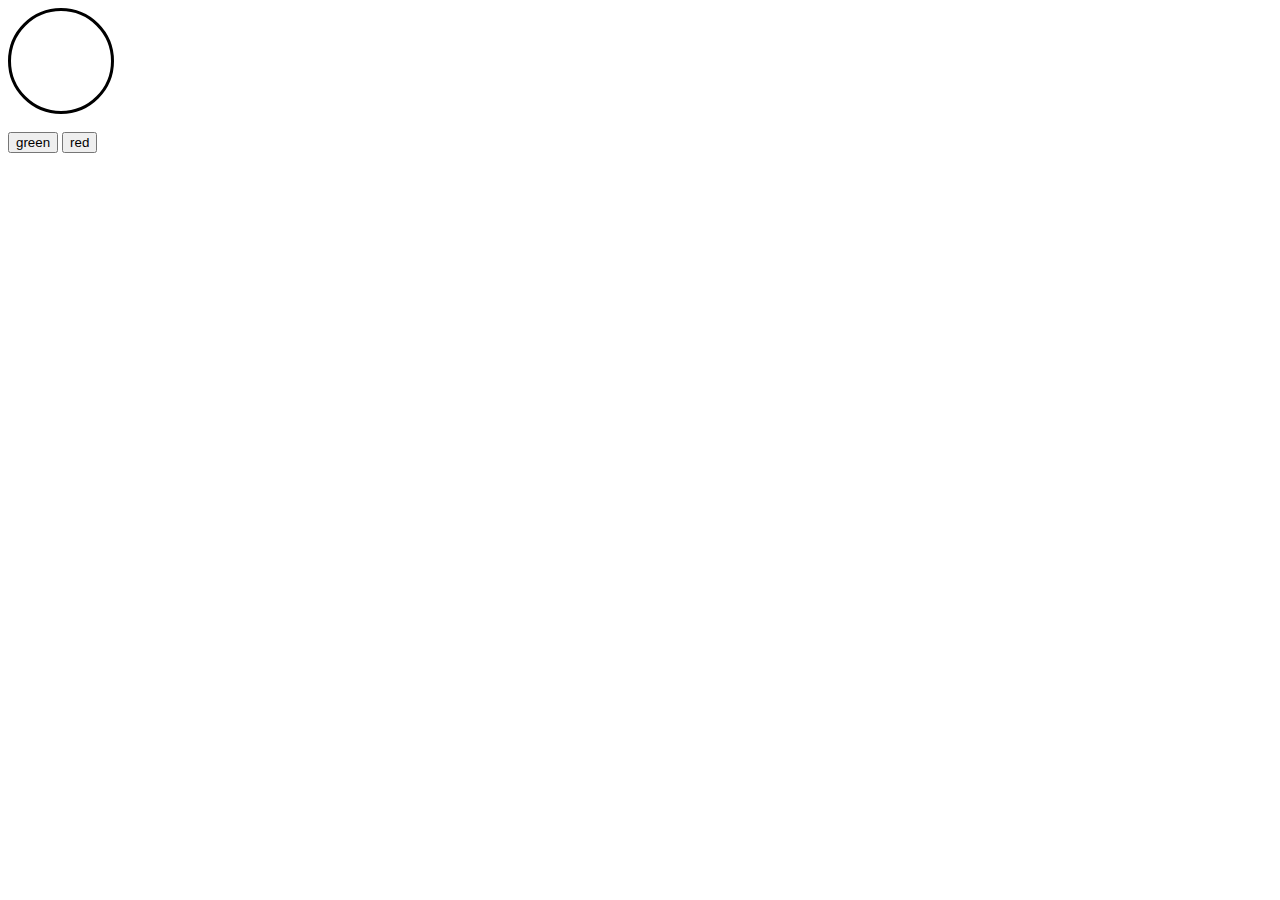
<file: index.html>
<html>
    <head>
        <title>
            VARSHU
        </title>
    </head>
    <link rel="stylesheet" href="style.css">
    <body>
        <div>
    
        </div>
    </body>
    <br>
    <button>green</button>
    <button>red</button>
</html>
</file>
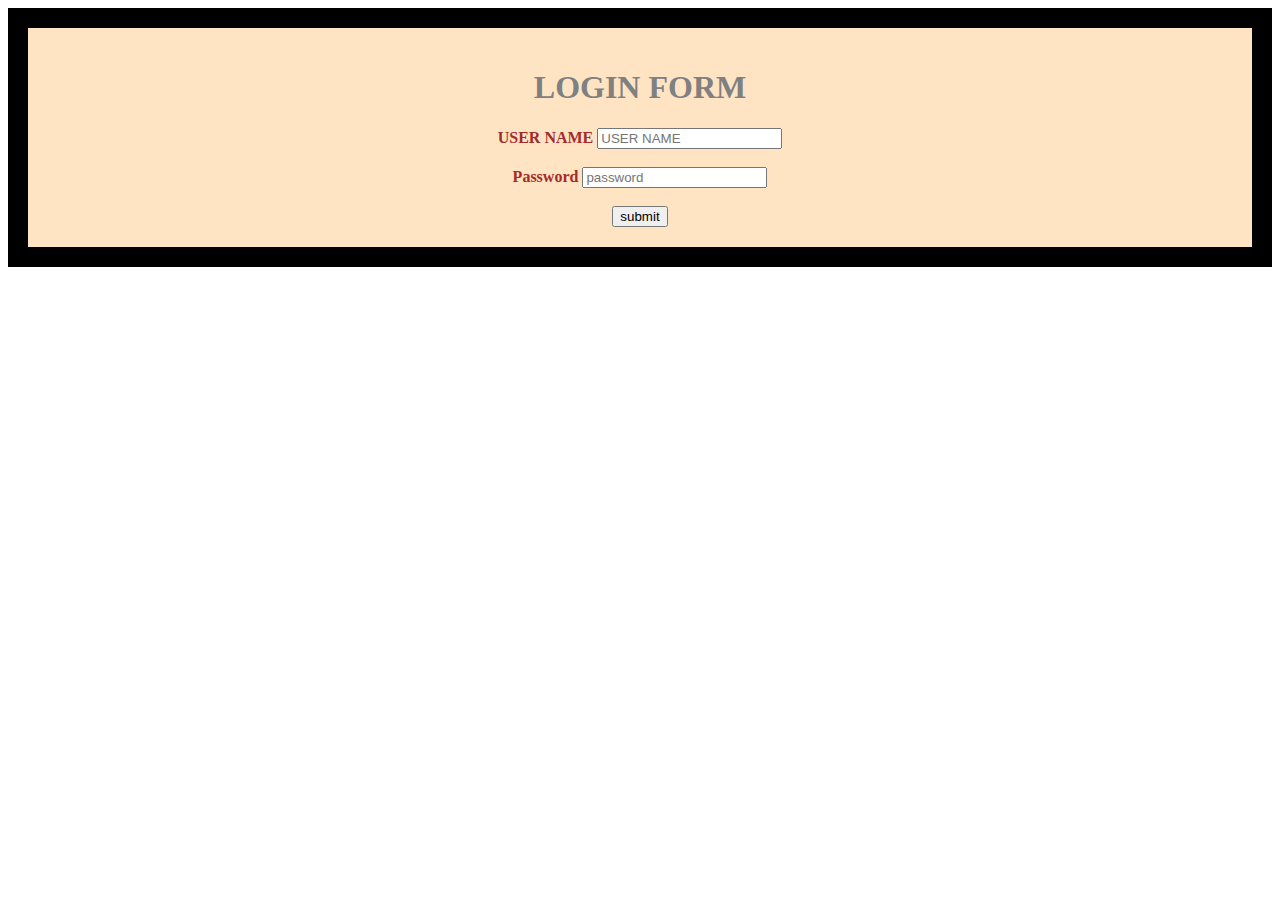
<file: assignment.html>
<html>
    <div class="solid">
    <header>
        <h1>LOGIN FORM</h1>
    </header>
    <link rel="stylesheet" href="style1.css">
    <style>
        h1{color:grey;}
    </style>
    <label>
      USER NAME
    </label>
    <input type="text" placeholder="USER NAME">
    <br>
    <br>
    <label>
        Password
    </label>
    <input type="password" placeholder="password">
    <br>
    <br>
 <button>submit</button>
    </div>
</html>
</file>
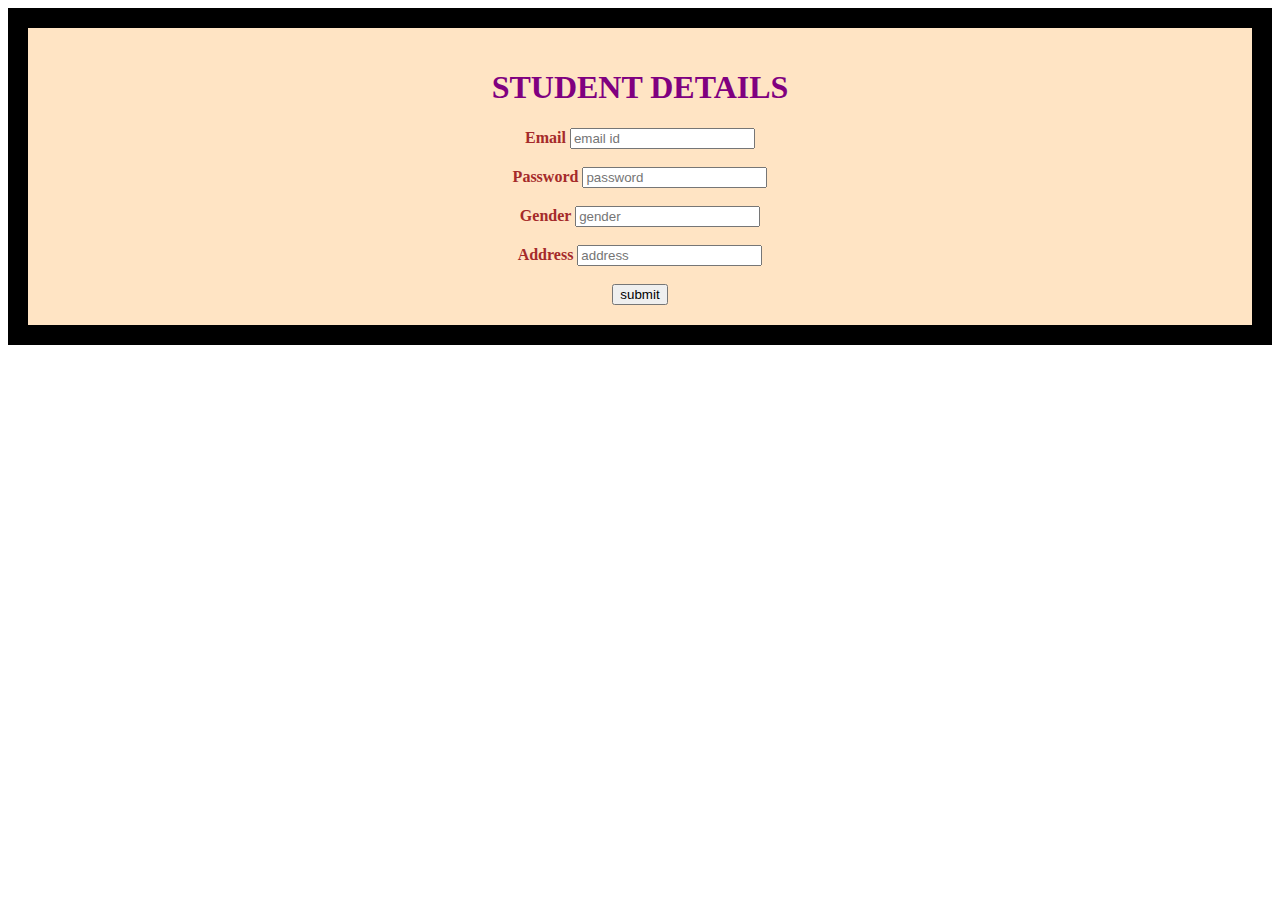
<file: index1.html>
<html>
    <div class="solid">
    <header>
        <h1>STUDENT DETAILS</h1>
    </header>
    <link rel="stylesheet" href="style1.css">
    <style>
        h1{color: purple;}
    </style>
    <label>
        Email
    </label>
    <input type="text" placeholder="email id">
    <br>
    <br>
    <label>
        Password
    </label>
    <input type="text" placeholder="password">
    <br>
    <br>
    <label>Gender</label>
    <input type="text" placeholder="gender">
    <br>
    <br>
    <label>Address</label>
    <input type="text" placeholder="address">
    <br>
    <br>
 <button>submit</button>
    </div>
</html>
</file>
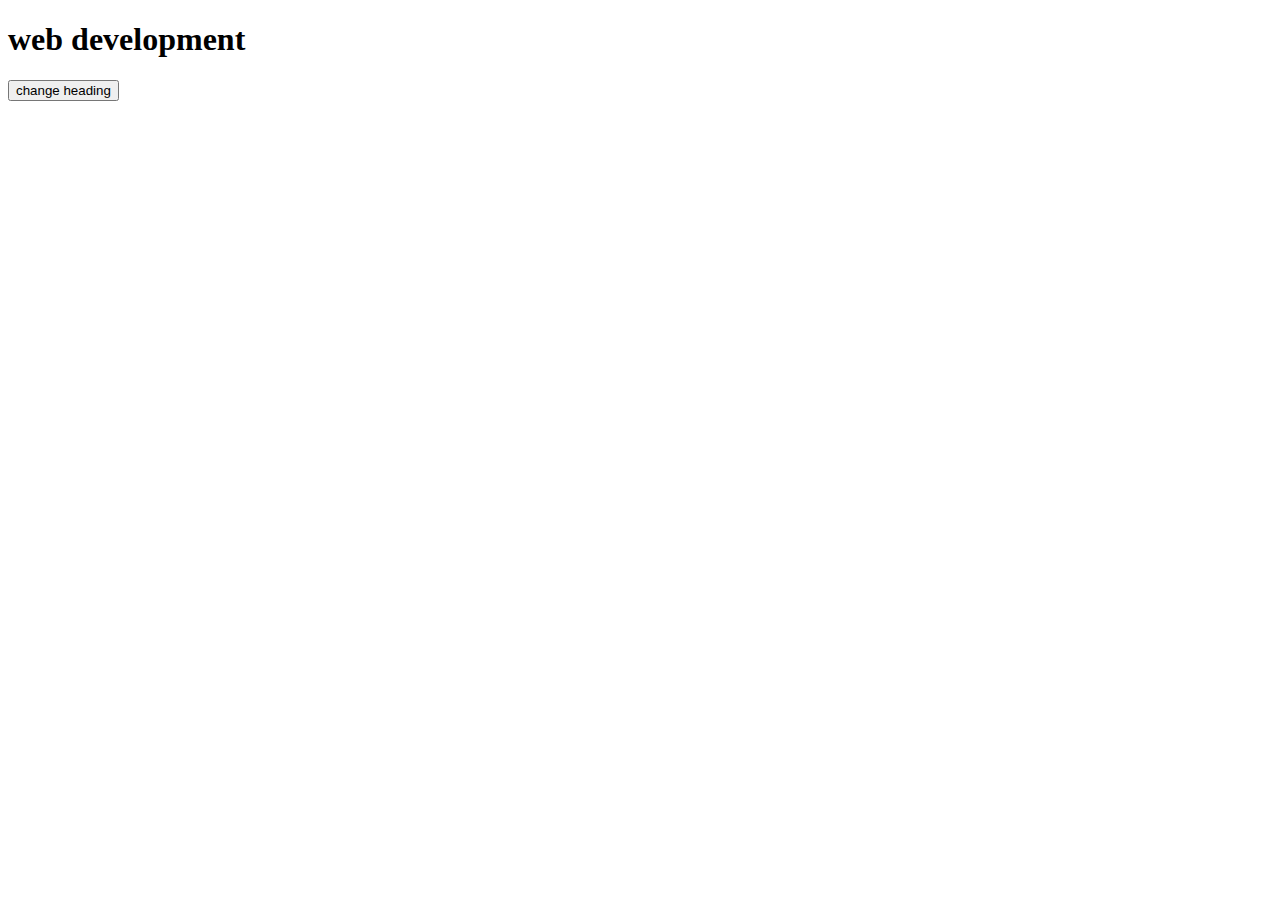
<file: index3.html>
<!DOCTYPE html>
<html lang="en">
<head>
    <meta charset="UTF-8">
    <meta name="viewport" content="width=device-width, initial-scale=1.0">
    <title>Document</title>
</head>
<script src="script2.js" defer></script>
<link rel="stylesheet" href="styling.css">
<body>
    <div id="container"></div>

</body>
</html>
</file>
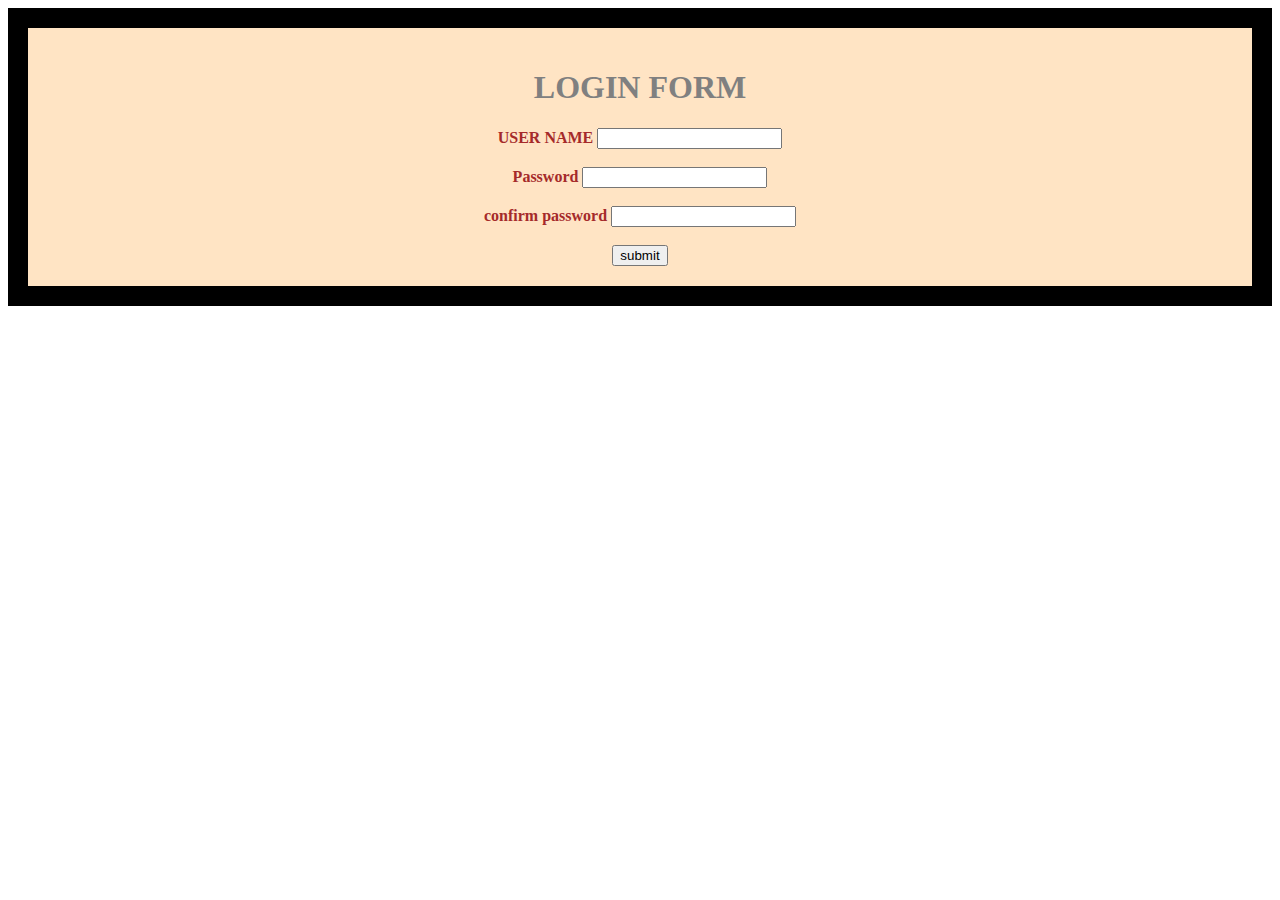
<file: varsh.html>
<html>
    <head>
        <script src="script1.js" defer></script>
    </head>
        
    <div class="solid">
    <header>
        <h1>LOGIN FORM</h1>
    </header>
    <link rel="stylesheet" href="style1.css">
    <style>
        h1{color:grey;}
    </style>
    <label>
      USER NAME
    </label>
    <input type="text" id="username">
    <br>
    <br>
    <label>
        Password
    </label>
    <input type="password" id="password">
    <br>
    <br>
    <label>
        confirm password
    </label>
    <input type="password" id=" confirm password">
    <br>
    <br>
 <button onclick="execute()">submit</button>
    </div>

</html>
</file>
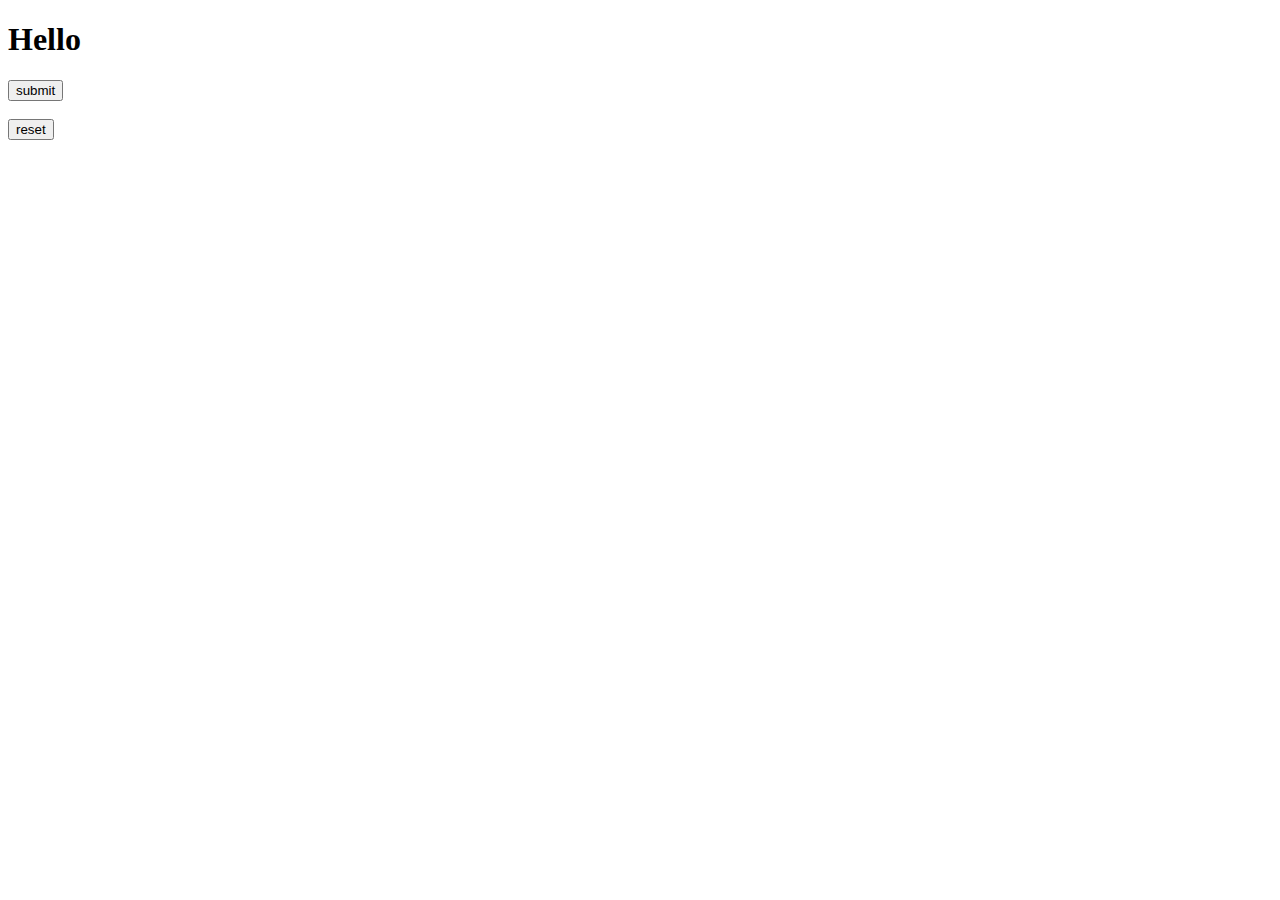
<file: varshu.html>
<!DOCTYPE html>
<html lang="en">
<head>
    <meta charset="UTF-8">
    <meta name="viewport" content="width=device-width>, initial-scale=1.0">
    <title>pscmrcet</title>
    <script src="script.js" defer></script>
</head>
<body>
    <h1 id="heading">Hello</h1>
    <button onclick="change()">submit</button>
    <br>
    <br>
    <button onclick="reset()">reset</button>
</body>
</html>
</file>
<file: style.css>
div{
    
    border-style: solid;
    border-radius: 100px;
    height: 100px;
    width:  100px;
    border-radius: 50%;
}
</file>
<file: style1.css>
label{
    color: brown;
}
.solid{
    background-color: bisque;
    border: 20px solid;
    font-weight: 900;
    padding: 20px;
    text-align: center;
}
.solid:hover {
    color: darkslateblue;
}
</file>
<file: styling.css>
.heading{
    color: cornsilk;
    font-size: 40px;
    text-decoration:beige;

}
</file>
